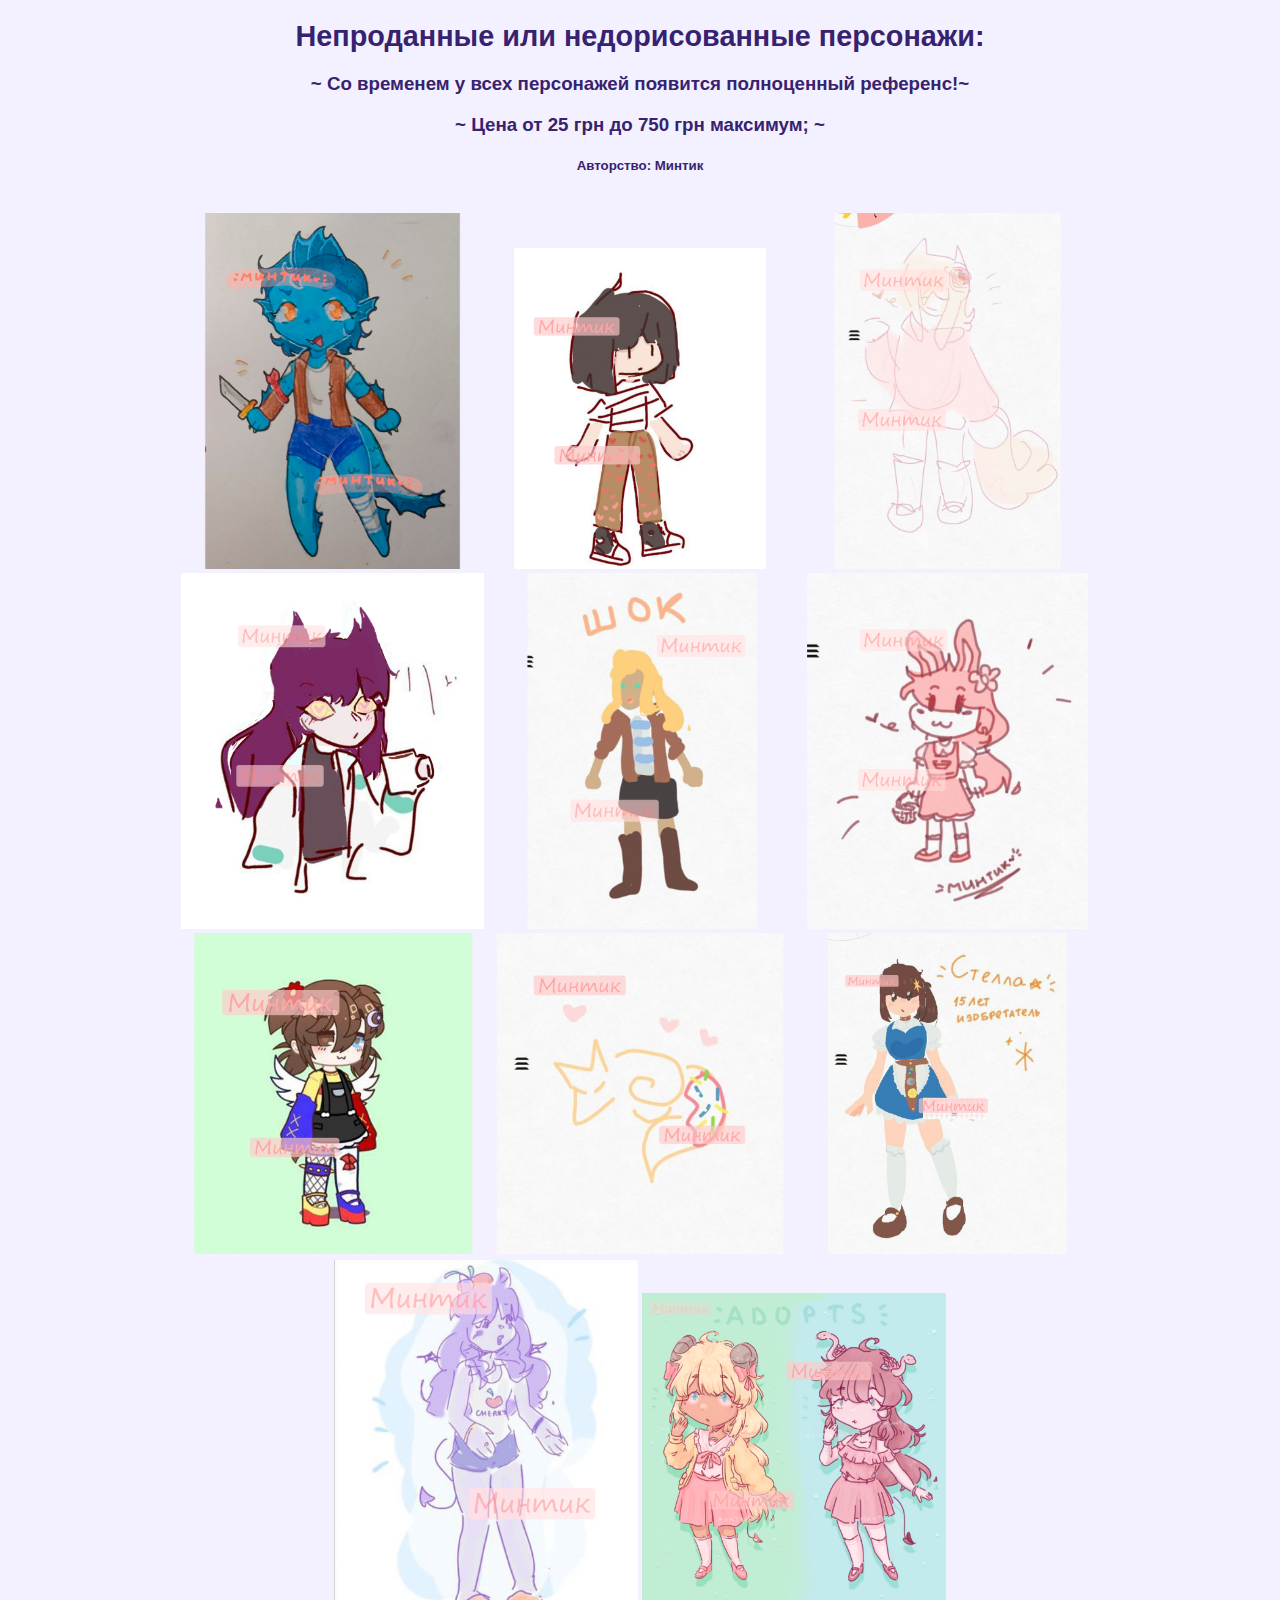
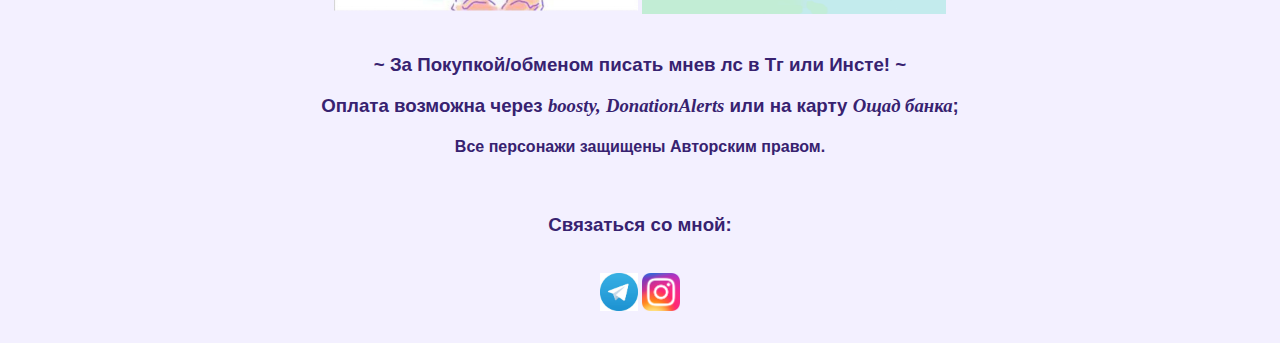
<file: index.html>
<!Doctype html>
<html>

<head>
    <meta charset="utf-8">
    <meta lang="ru">
    <meta name="viewport" content="width=device-width, initial-scale=1.0">
    <title> ~ Непроданные персы! ~ </title>
    <link rel="shortcut icon" href="Новая пакая(1)/Безымянный1.png" type="favicon.png">
    <link rel="stylesheet" href="Новая пакая(1)/style123.css">
</head>

<body>
    <h2> <b id="chestxz">Непроданные или недорисованные персонажи: </b> </h2>
    <h3> ~ Со временем у всех персонажей появится полноценный референс!~ </h3>
    <h3>~ Цена от 25 грн до 750 грн максимум; ~</h3>
    <h5> Авторство: Минтик </h5>
    <br>
    <img src=" Новая пакая(1)/1.png" width="24%">
    <img src="Новая пакая(1)/10.png" width="24%">
    <img src="Новая пакая(1)/6.png" width="24%">
    <br>
    <img src="Новая пакая(1)/4.png" width="24%">
    <img src="Новая пакая(1)/3.png" width="24%">
    <img src="Новая пакая(1)/5.png" width="24%">
    <br>
    <img src="Новая пакая(1)/7.png" width="24%">
    <img src="Новая пакая(1)/8.png" width="24%">
    <img src="Новая пакая(1)/9.png" width="24%">
    <br>
    <img src="Новая пакая(1)/2.png" width="24%">
    <img src="Новая пакая(1)/11.png" width="24%">
    <br> <br>
    <h3>~ За Покупкой/обменом писать мнев лс в Тг или Инсте! ~</h3>
    <h3>Оплата возможна через <em>boosty,</em> <em>DonationAlerts</em> или на карту <em>Ощад банка</em>;</h3>
    <h4>Все персонажи защищены Авторским правом.</h4>
    <br>
    <h3> Связаться со мной: </h3>
    <br>
    <a href="https://t.me/Mintik_keks" target="blank">
        <img src="Новая пакая(1)/images.png" alt="Telegram" width="38">ㅤ </a>  
    <a href="https://www.instagram.com/_mintik_keks_" target="blank">
        <img src="Новая пакая(1)/instagram1.png" alt="Instagram" width="38"></a>
    <br>
    <br>
</body>

</html>
</file>
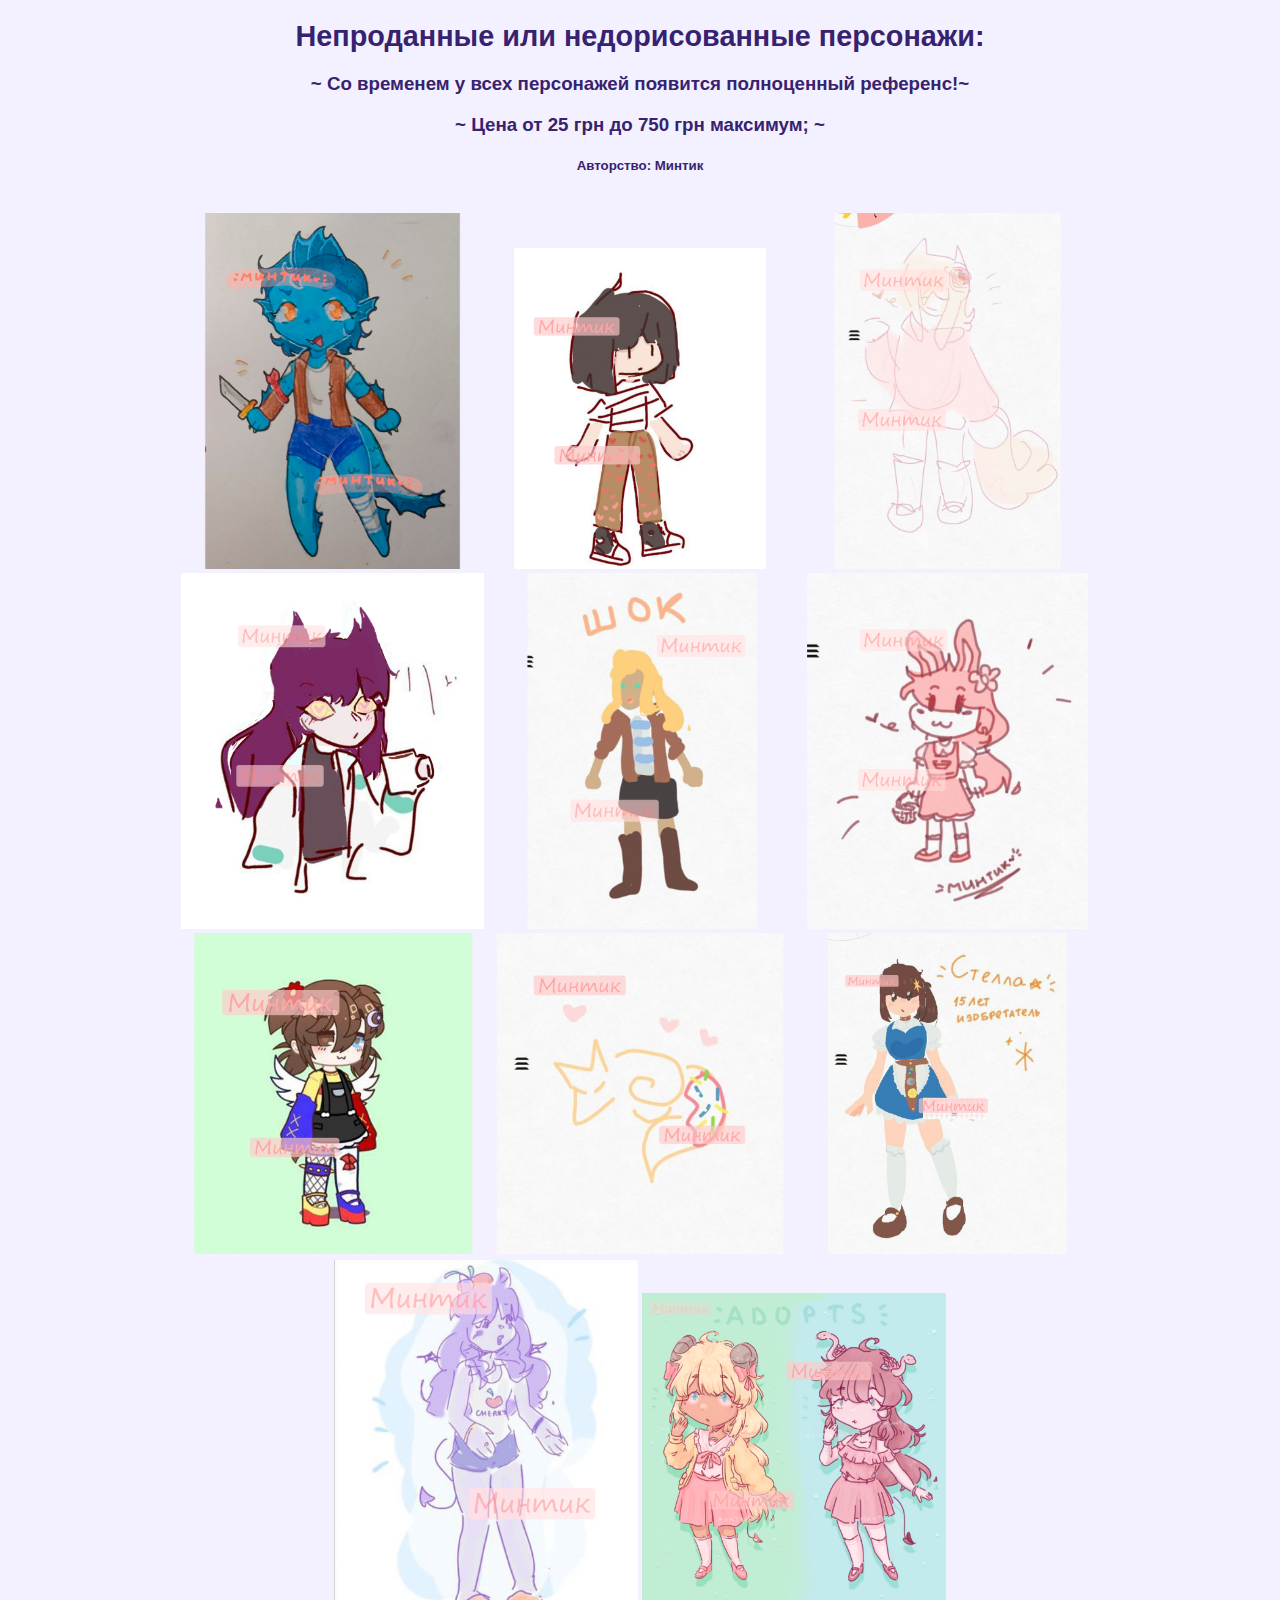
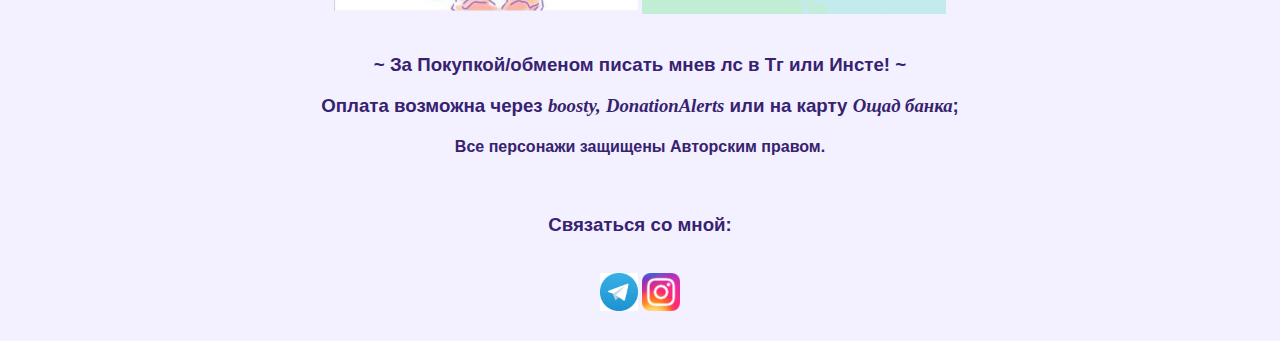
<file: Untitled-1.html>
<!Doctype html>
<html>

<head>
    <meta charset="utf-8">
    <meta lang="ru">
    <title> ~ Непроданные персы! ~ </title>
    <link rel="shortcut icon" href="Новая пакая(1)/Безымянный1.png" type="favicon.png">
    <link rel="stylesheet" href="Новая пакая(1)/style123.css">
</head>

<body>
    <h2> <b id="chestxz">Непроданные или недорисованные персонажи: </b> </h2>
    <h3> ~ Со временем у всех персонажей появится полноценный референс!~ </h3>
    <h3>~ Цена от 25 грн до 750 грн максимум; ~</h3>
    <h5> Авторство: Минтик </h5>
    <br>
    <img src=" Новая пакая(1)/1.png" width="24%">
    <img src="Новая пакая(1)/10.png" width="24%">
    <img src="Новая пакая(1)/6.png" width="24%">
    <br>
    <img src="Новая пакая(1)/4.png" width="24%">
    <img src="Новая пакая(1)/3.png" width="24%">
    <img src="Новая пакая(1)/5.png" width="24%">
    <br>
    <img src="Новая пакая(1)/7.png" width="24%">
    <img src="Новая пакая(1)/8.png" width="24%">
    <img src="Новая пакая(1)/9.png" width="24%">
    <br>
    <img src="Новая пакая(1)/2.png" width="24%">
    <img src="Новая пакая(1)/11.png" width="24%">
    <br> <br>
    <h3>~ За Покупкой/обменом писать мнев лс в Тг или Инсте! ~</h3>
    <h3>Оплата возможна через <em>boosty,</em> <em>DonationAlerts</em> или на карту <em>Ощад банка</em>;</h3>
    <h4>Все персонажи защищены Авторским правом.</h4>
    <br>
    <h3> Связаться со мной: </h3>
    <br>
    <a href="https://t.me/Mintik_keks" target="blank">
        <img src="Новая пакая(1)/images.png" alt="Telegram" width="38"></a>

    <a href="https://www.instagram.com/_mintik_keks_" target="blank">
        <img src="Новая пакая(1)/instagram1.png" alt="Instagram" width="38"></a>
    <br>
    <br>
</body>

</html>
</file>
<file: Новая пакая(1)/style123.css>
#chestxz {
    font-size: larger;

}

body {
    background-color: rgb(243, 240, 255);
    color: rgb(55, 34, 112);
    font-family: 'Gill Sans', 'Gill Sans MT', Calibri, 'Trebuchet MS', sans-serif;
    text-align: center;
}
a{
    text-decoration: none;
}


em {
    font-family: cursive
}

.gallery {
  display: flex;
  flex-wrap: wrap;
  gap: 10px;
  justify-content: center;
}

.gallery img {
  width: 30%;
}

@media (max-width: 768px) {
  .gallery img {
    width: 90% ;
  }
}
</file>
